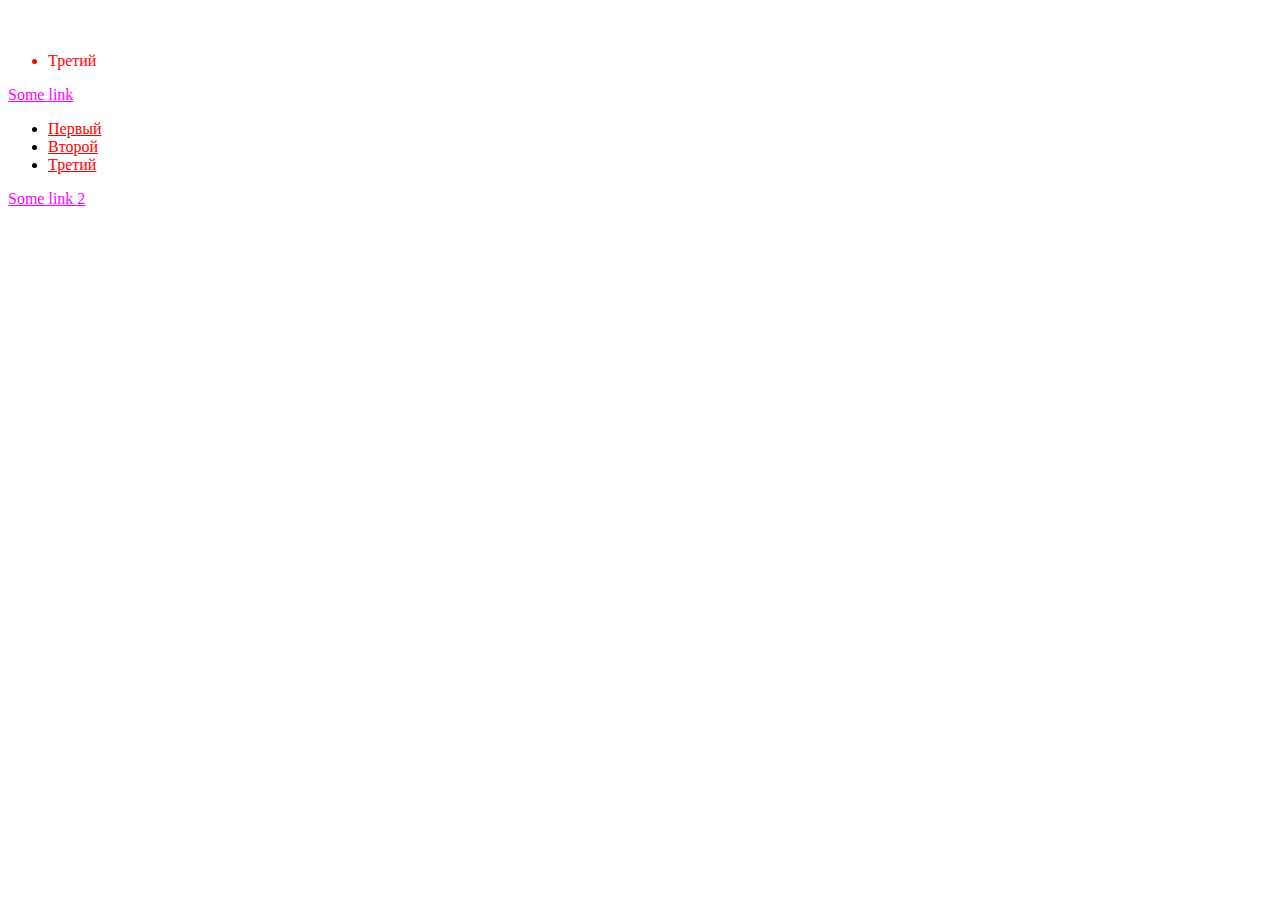
<file: index.html>
<!doctype html>
<html lang="en">
<head>
  <meta charset="UTF-8">
  <meta http-equiv="x-ua-compatible" content="ie=edge">
  <meta name="viewport" content="width=device-width, initial-scale=1.0" />
  <title>Document</title>
</head>
<body>
  <style>
    #wrapper {color: #0ff !important;}
    #wrapper .inner-wrapper .three.additional {color: #f00;}
    .inner-wrapper {color: #00f;}
    #wrapper .three {color:#fff;}
    #wrapper li {color: #000;}
    .inner-wrapper li {color: #f0f;}
    .inner-wrapper .three {color: #f00;}
    #wrapper .inner-wrapper li {color: #fff;}


    .wrap a {color: #f0f;}
    .my-list a {color: #f00;}
  </style>
  <div id = "wrapper">
    <div class = "inner-wrapper">
      <ul>
        <li>Первый</li>
        <li>Второй</li>
        <li class="three additional">Третий</li>
      </ul>
    </div>
  </div>

  <div class = "wrap">
  <a href="#">Some link</a>
    <ul class="my-list">
      <li>
        <a href="#">Первый</a>
      </li>
      <li>
        <a href="#">Второй</a>
      </li>
      <li>
        <a href="#">Третий</a>
      </li>
    </ul>
  <a href="#">Some link 2</a>
  </div>
</body>
</html>
</file>
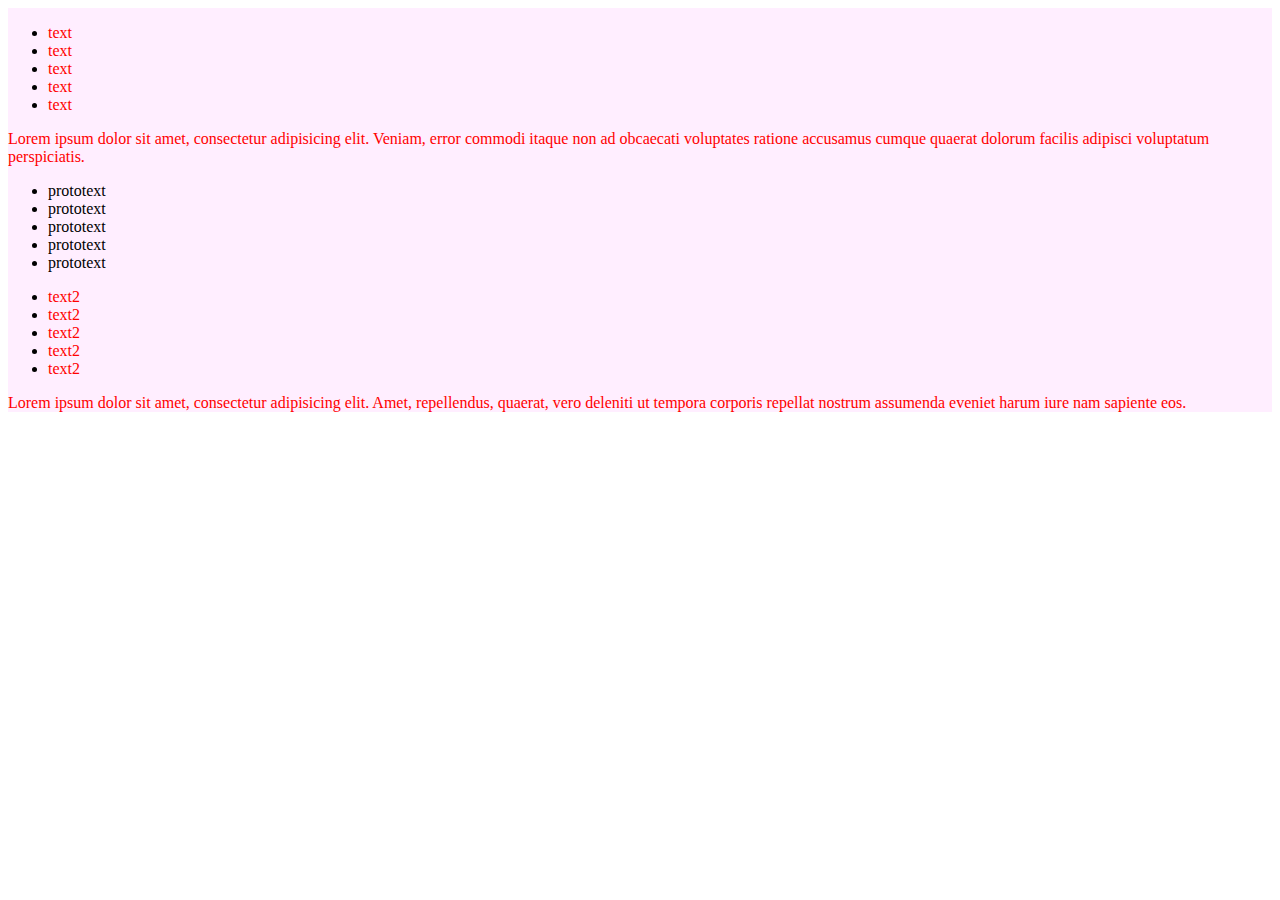
<file: my-work.html>
<!doctype html>
<html lang="en">
<head>
  <meta charset="UTF-8">
  <meta http-equiv="x-ua-compatible" content="ie=edge">
  <meta name="viewport" content="width=device-width, initial-scale=1.0" />
  <!-- link rel="stylesheet" href="styles.css" -->
  <title>Document</title>
</head>
<body>
  <style>
    * {box-sizing: border-box;}
    p {
      display: inline-block;
      margin: 0;
      color: #f00;
    }
    #wrapper {
      display: inline-block;
      background-color: #fef;
    }
  </style>
  <div id="wrapper">
    <ul>
      <li>
        <p>text</p>
      </li>
      <li>
        <p>text</p>
      </li>
      <li>
        <p>text</p>
      </li>
      <li>
        <p>text</p>
      </li>
      <li>
        <p>text</p>
      </li>
    </ul>
    <p>Lorem ipsum dolor sit amet, consectetur adipisicing elit. Veniam, error commodi itaque non ad obcaecati voluptates ratione accusamus cumque quaerat dolorum facilis adipisci voluptatum perspiciatis.</p>
    <div class="text-holder">
      <ul>
        <li>prototext</li>
        <li>prototext</li>
        <li>prototext</li>
        <li>prototext</li>
        <li>prototext</li>
      </ul>
    </div>
    <ul>
      <li>
        <p>text2</p>
      </li>
      <li>
        <p>text2</p>
      </li>
      <li>
        <p>text2</p>
      </li>
      <li>
        <p>text2</p>
      </li>
      <li>
        <p>text2</p>
      </li>
    </ul>
    <div class="holder">
      <p class="paragraph">Lorem ipsum dolor sit amet, consectetur adipisicing elit. Amet, repellendus, quaerat, vero deleniti ut tempora corporis repellat nostrum assumenda eveniet harum iure nam sapiente eos.</p>
    </div>
  </div>
  

  
</body>
</html>
</file>
